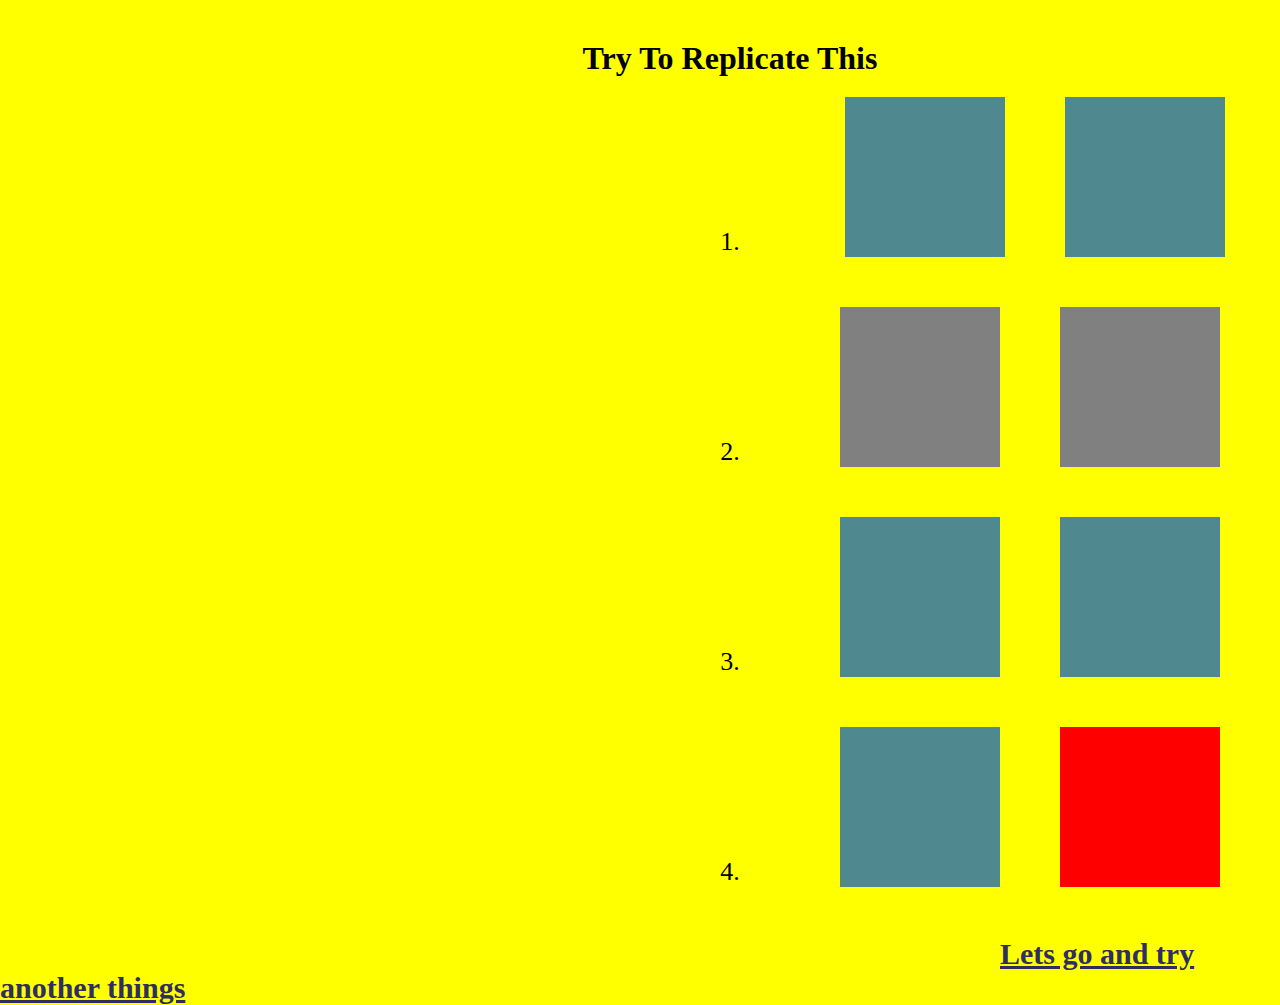
<file: index.html>
<!DOCTYPE html>
<html lang="en">
<head>
  <meta charset="UTF-8">
  <meta http-equiv="X-UA-Compatible" content="IE=edge">
  <meta name="viewport" content="width=device-width, initial-scale=1.0">
  <title>Transformation-Page</title>
  <link rel="stylesheet" href="style.css">
</head>
<body style="background-color: yellow;">
  <div class="container">
    <h1 style="text-align: center;padding:20px; margin-top:20px;">Try To Replicate This</h1>
  
  <ol class="ol-list">
     
    <li>
      <div class="span"><span>1.</span1></div>
      <div class="box1 box"></div>
      <div class="box1 box"></div>
      <div class="box1 box"></div>
  </li>
  
  <li>
    <div class="span"><span>2.</span1></div>
    <div class="box2 box"></div>
    <div class="box2 box"></div>
    <div class="box2 box"></div>
</li>
<li>
  <div class="span"><span>3.</span1></div>
  <div class="box3 box"></div>
  <div class="box3 box"></div>
  <div class="box3 box"></div>
</li>
<li>
  <div class="span"><span>4.</span1></div>
  <div class="box4 box_1"></div>
  <div class="box4 box_2" style="background-color: red;"></div>
  <div class="box4 box_3" style="background-color: rgb(21, 70, 45);"></div>
</li>
  </ol>
  </div>
 
    <a style="margin-left: 1000px; font-size:30px;font-weight: bold; color:rgb(46, 46, 97);" href="page2.html">Lets go and try another things</a>


 
</body>
</html
</file>
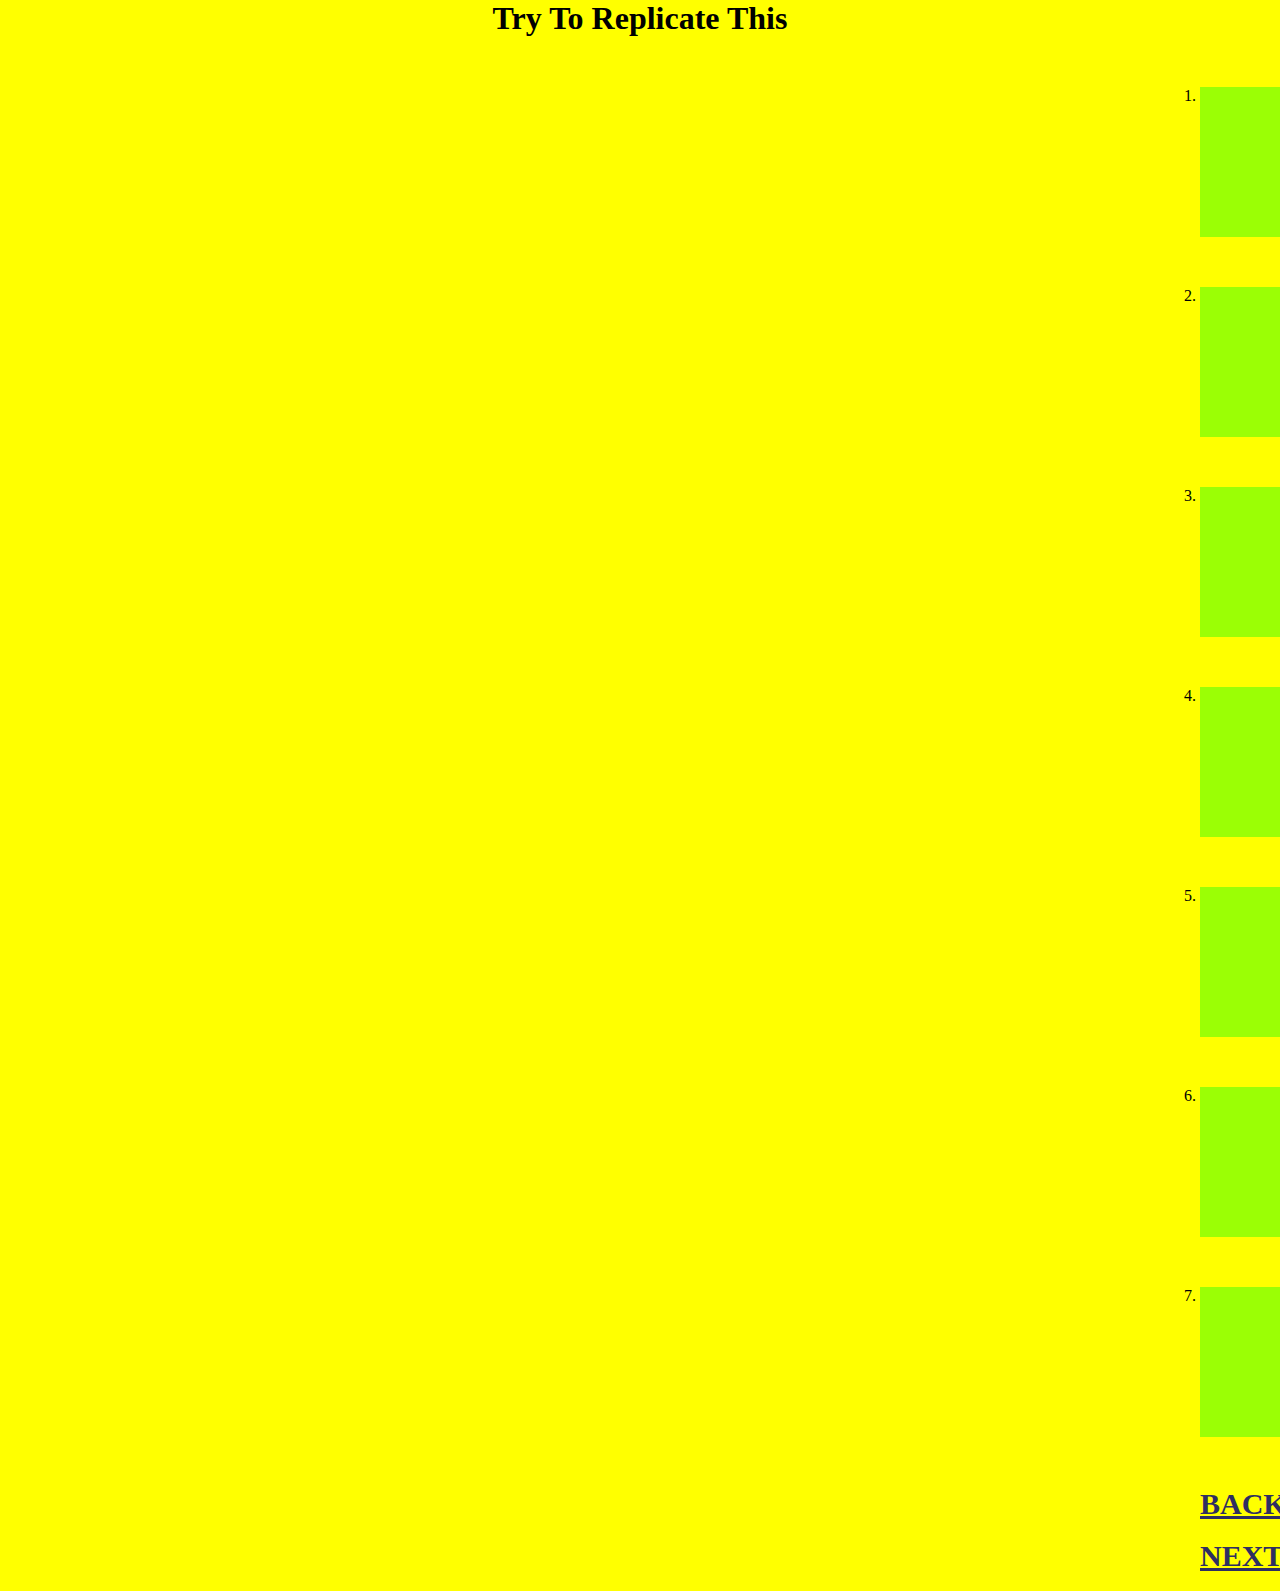
<file: page2.html>
<!DOCTYPE html>
<html lang="en">
<head>
  <meta charset="UTF-8">
  <meta http-equiv="X-UA-Compatible" content="IE=edge">
  <meta name="viewport" content="width=device-width, initial-scale=1.0">
  <title>Transition-Page</title>
  <link rel="stylesheet" href="style.css">
</head>
<body style="background-color: yellow;">
  <center>
    <h1>Try To Replicate This</h1>
</center>

   
    <ol class="list-second" type="1">
    <li>
      <div class="P2-box transition-1"></div>
  </li>
  <li>
      <div class="P2-box transition-2"></div>
  </li>
  <li>
      <div class="P2-box transition-3"></div>
  </li>
  <li>
      <div class="P2-box transition-4"></div>
  </li>
  <li>
      <div class="P2-box transition-5"></div>
  </li>
  <li>
      <div class="P2-box transition-6"></div>
  </li>
  <li>
      <div class="P2-box transition-7"></div>
  </li>
  </li>
</ol>

 
  <a style="margin-left: 1200px; font-size:30px;font-weight: bold; color:rgb(46, 46, 97);" href="index.html">BACK</a> <br> <br>
  <a style="margin-left: 1200px; font-size:30px;font-weight: bold; color:rgb(46, 46, 97);" href="page3.html">NEXT</a> <br> <br>
</body>
</html>
</file>
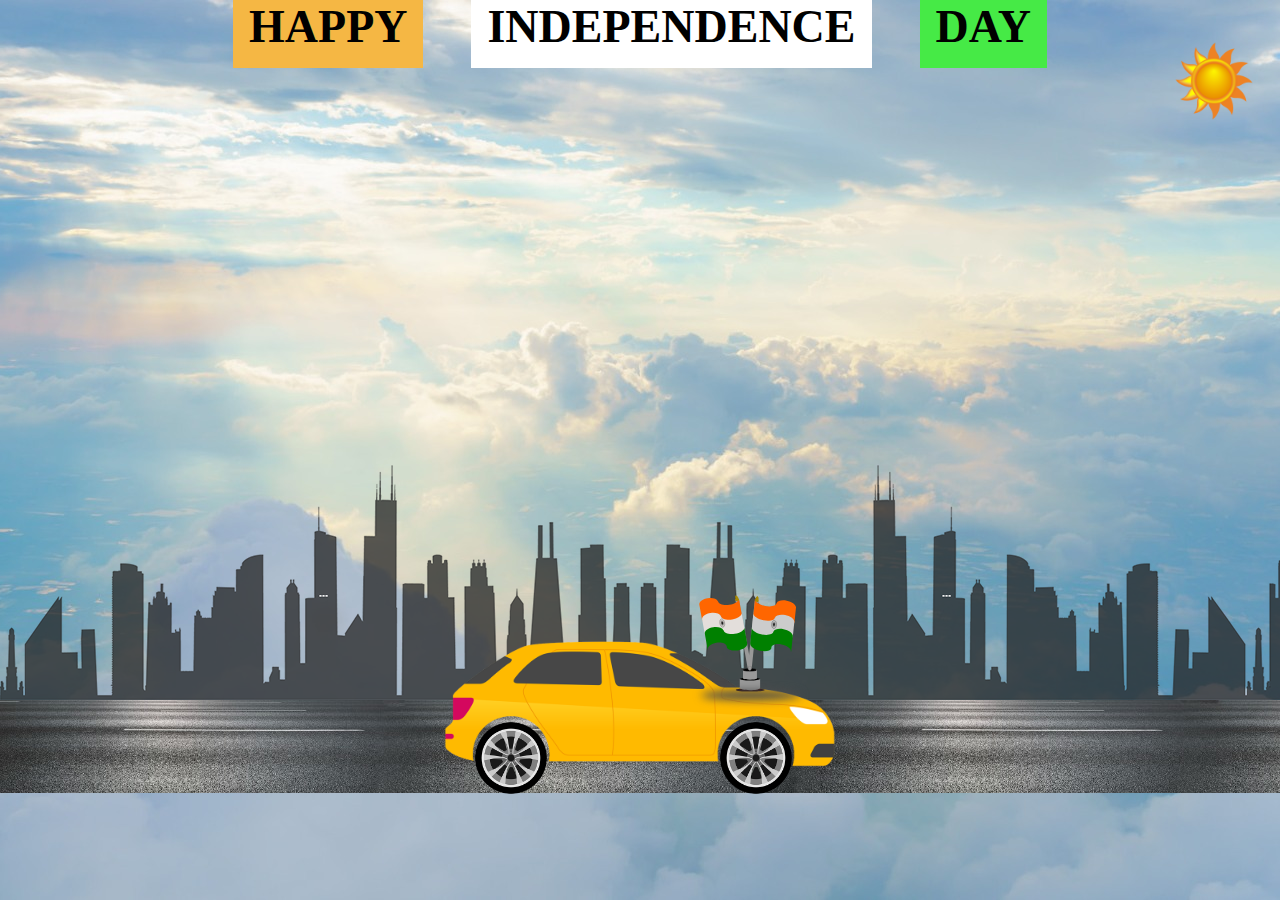
<file: page3.html>
<!DOCTYPE html>
<html lang="en">
<head>
  <meta charset="UTF-8">
  <meta http-equiv="X-UA-Compatible" content="IE=edge">
  <meta name="viewport" content="width=device-width, initial-scale=1.0">
  <title>Animated-Page</title>
  <link rel="stylesheet" href="style.css">
</head>
<body>
  <div class="animation-container">
    <center>
      
        <span style="background-color: rgb(245, 183, 68);">HAPPY</span>
        <span style="background-color: white;">INDEPENDENCE</span>
        <span style="background-color: rgb(70, 234, 70);">DAY</span>

    </center>
    <div class="road-img"></div>
    <!-- <img src="./Assests/road.img.jpeg" alt="road-img"> -->
    <div class="city-img">
      <!-- <img src="./Assests/city.img.jpeg" alt="city-img"> -->
    </div>
   <div class="car-img">
    <img src="./Assests/car.png" width="100%" alt="car-img">
   </div>

   <div class="wheel-img">
    <img src="./Assests/wheel.png" class="front-wheel" alt="wheel-img">
    <img src="./Assests/wheel.png" class="back-wheel" alt="back-wheel">

</div>
<div class="flag-img">
  <img src="./Assests/Tiranga1.svg" alt="flag-img">
</div>
<div class="sun-img">
  <img src="./Assests/sun.img.png" alt="sun-img">
</div>
  </div>
</body>
</html>
</file>
<file: style.css>
* {
    padding: 0px;
    margin: 0px;
  }
  
  
  
  .container {
    display: grid;
    grid-template-columns: repeat(1, auto);
    grid-column-gap: 20px;
  }
  
  .ol-list li {
    display: grid;
    grid-template-columns: repeat(4, 200px);
    grid-gap: 20px;
    justify-items: center;
    margin-left: 600px;
    margin-bottom: 50px;
  }
  
  .ol-list li .span {
    display: flex;
    align-items: flex-end;
    font-size: 26px;
    margin-left: 60px;
  }
  
  .box1 {
    width: 160px;
    height: 160px;
    background-color: #508890;
    margin-left: 10px;
    animation-name: animation_box1;
    animation-duration: 8s;
    animation-iteration-count: infinite;
  }
  
  .box2 {
    width: 160px;
    height: 160px;
    background-color: gray;
    animation-name: animation_box2;
    animation-duration: 8s;
    animation-iteration-count: infinite;
  }
  
  .box3 {
    width: 160px;
    height: 160px;
    background-color: #508890;
    animation-name: animation_box3;
    animation-duration: 8s;
    animation-iteration-count: infinite;
  }
  
  .box4 {
    width: 160px;
    height: 160px;
    background-color: #508890;
  
  }
  
  .box_1 {
    animation-name: animation_box4_box1;
    animation-duration: 4s;
    animation-iteration-count: infinite;
  }
  
  .box_2 {
    animation-name: animation_box4_box2;
    animation-duration: 4s;
    animation-iteration-count: infinite;
  }
  
  .box_3 {
    animation-name: animation_box4_box3;
    animation-duration: 4s;
    animation-iteration-count: infinite;
  }
  
  /* Animations */
  @keyframes animation_box1 {
    0% {
      transform: skewX(15deg);
  
    }
  
    25% {
      transform: skewX(-15deg);
    }
  
    50% {
      transform: skewX(15deg);
    }
  
    75% {
      transform: skewY(-15deg);
    }
  
    100% {
      transform: skewX(15deg);
    }
  }
  
  @keyframes animation_box2 {
    0% {
      transform: skewY(15deg);
  
    }
  
    25% {
      transform: skewY(-15deg);
    }
  
    50% {
      transform: skewY(15deg);
    }
  
    75% {
      transform: skewY(-15deg);
    }
  
    100% {
      transform: skewY(15deg);
    }
  }
  
  @keyframes animation_box3 {
  
    25% {
      transform: rotate(1turn);
    }
  
    100% {
      transform: rotate(2turn);
    }
  }
  
  @keyframes animation_box4_box1 {
    0% {
      transform: scaleY(1);
    }
  
    50% {
      transform: scaleY(0.5);
    }
  }
  
  @keyframes animation_box4_box2 {
    0% {
      transform: scaleX(1);
    }
  
    50% {
      transform: scaleX(0.5);
    }
  }
  
  @keyframes animation_box4_box3 {
    0% {
      transform: rotate(0deg);
    }
  
    25% {
      transform: rotate(95deg);
    }
  
    50% {
      transform: rotate(0deg);
    }
  
    75% {
      transform: rotate(95deg);
    }
  }
  
  
  
  
  /* Page 2 */
  .list-second {
    margin: 50px 600px;
    padding-left: 600px;
  }
  
  .P2-box {
    width: 150px;
    height: 150px;
    margin-bottom: 50px;
    background-color: rgb(155, 255, 5)
  }
  
  .transition-1 {
    transition: width 2s;
  }
  
  .transition-1:hover {
    width: 400px;
    transition-timing-function: ease;
  }
  
  .transition-2 {
    transition: width 2s, height 4s;
    transition-timing-function: ease-in;
  }
  
  .transition-2:hover {
    width: 400px;
    height: 400px;
  }
  
  .transition-3 {
    transition: width 2s;
    transition-timing-function: ease-out;
  
  
  }
  
  .transition-3:hover {
    width: 400px;
  
  }
  
  .transition-4 {
    transition: width 2s;
    transition-timing-function: ease-in-out;
  
  
  }
  
  .transition-4:hover {
    width: 400px;
  
  }
  
  .transition-5 {
    transition: width 2s;
    transition-timing-function: linear;
  
  
  }
  
  .transition-5:hover {
    width: 400px;
  
  }
  
  .transition-6 {
    transition: width 2s;
    transition-timing-function: ease-in-out;
  
  
  }
  
  .transition-6:hover {
    width: 400px;
  
  }
  
  .transition-7 {
    transition: width 2s;
    transition-timing-function: ease-in;
  
  
  }
  
  .transition-7:hover {
    width: 400px;
  
  }
  
  /* Page-3 */
  .animation-container {
    background: url(./Assests/sky.img.jpeg);
    background-size: cover;
    background-position: center;
    width: 100%;
    height: 100vh;
    position: relative;
  }
  
  center span {
    font-size: 46px;
    font-weight: bold;
    padding: 16px;
    margin: 22px;
  }
  
  .road-img {
    background: url(./Assests/road.img.jpeg);
    background-repeat: repeat-x;
    width: 500%;
    height: 200px;
    position: absolute;
    bottom: 0;
    left: 0;
    right: 0;
    z-index: 1;
    animation: road-anim 5s linear infinite;
  }
  
  @keyframes road-anim {
    0%{
        transform: translateX(300);
    }
    100% {
      transform: translateX(-3000px);
    }
  }
  
  .city-img {
    position: absolute;
    left: 0;
    right: 0;
    bottom: 200px;
    z-index: 1;
    width: 800%;
    display: block;
    height: 250px;
    background: url(./Assests/city.png);
    background-repeat: repeat-x;
    animation: city 20s linear infinite;
  }
  
  @keyframes city {
    100% {
      transform: translateX(-1400px);
    }
  }
  
  .car-img {
    width: 400px;
    left: 50%;
    bottom: 100px;
    transform: translateX(-50%);
    position: absolute;
    z-index: 2;
  }
  
  .car-img img {
    width: 100%;
  
  }
  
  .wheel-img {
    position: absolute;
    left: 50%;
    bottom: 178px;
    z-index: 2;
  }
  
  .wheel-img img {
    width: 72px;
    height: 72px;
    animation: wheel 1s linear infinite;
  }
  
  @keyframes wheel {
    100% {
      transform: rotate(360deg);
    }
  }
  
  .front-wheel {
    position: absolute;
    left: 80px;
  }
  
  .back-wheel {
    position: absolute;
    left: -165px;
  }
  
  .flag-img {
    position: absolute;
    bottom: 186px;
    left: 54%;
    width: 120px;
    z-index: 2;
  }
  
  .flag-img img {
    width: 100%;
  }
  
  
  .sun-img {
    position: absolute;
    right: 26px;
    top: 41px;
    width: 80px;
    z-index: 2;
  
  }
  
  .sun-img img {
    width: 100%;
    animation: sun 20s linear infinite;
  }
  
  @keyframes sun {
    0% {
      transform: translateX(0px);
    }
  
    50% {
      transform: translateX(-300px);
  
    }
  
    100% {
      transform: translateX(-200px);
  
    }
  }
</file>
